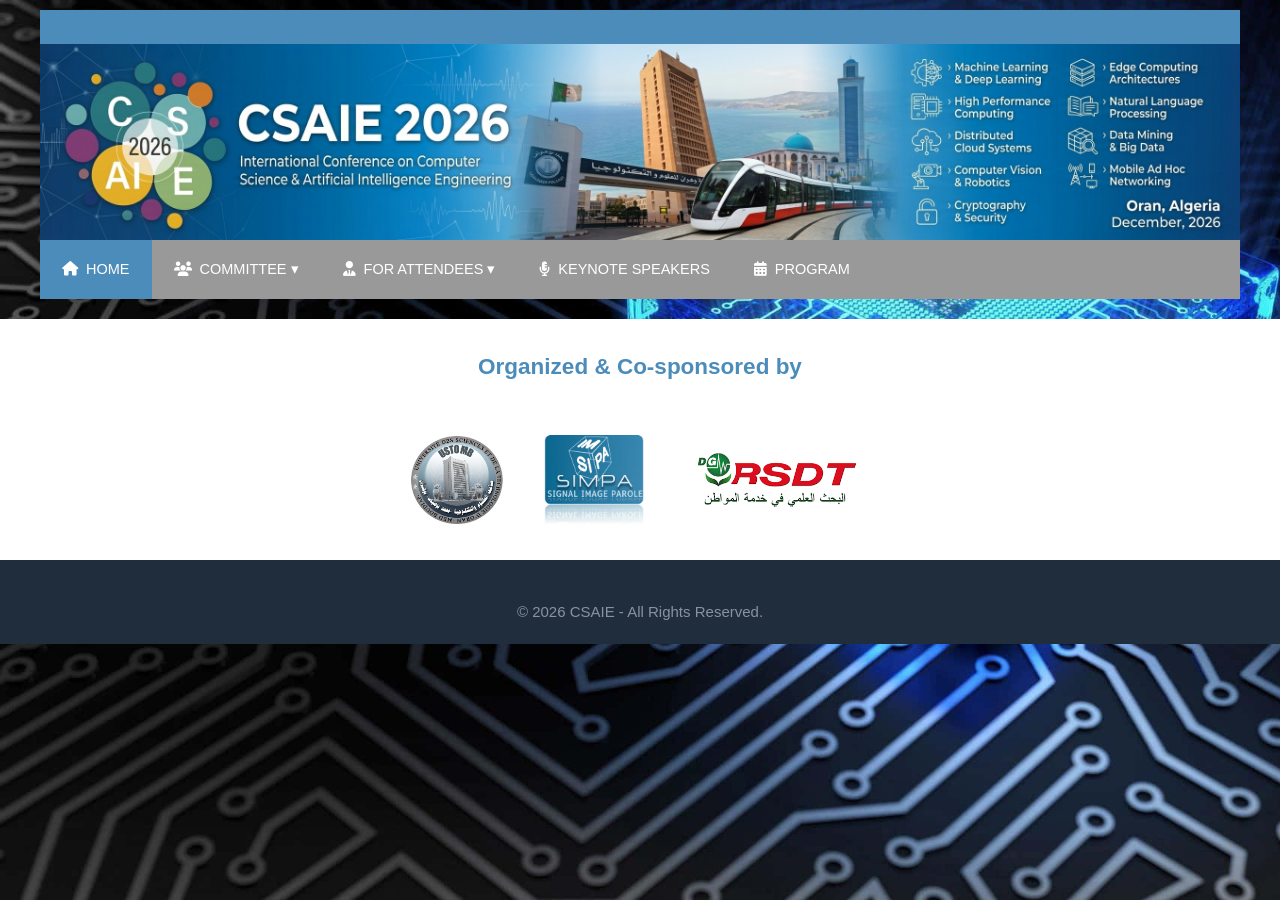
<file: index.html>
<!doctype html>
<html lang="en-gb" dir="ltr">
  <head>
    <meta charset="utf-8" />
    <meta http-equiv="X-UA-Compatible" content="IE=edge" />
    <meta name="viewport" content="width=device-width, initial-scale=1" />
    <title>Welcome to CSAIE 2026 >> Oran, Algeria</title>
    <link
      rel="stylesheet"
      href="https://cdnjs.cloudflare.com/ajax/libs/font-awesome/6.4.0/css/all.min.css"
    />
    <link rel="stylesheet" href="styles.css" />
  </head>

  <body>
    <header id="tm-header" class="tm-block-header">
      <div class="header-logo-area uk-container">
        <div class="logo_turquoise">
          <div class="marquee-wrapper uk-container">
            <div class="marquee-style">
              <div class="marquee-content">
                CSAIE'26 – International Conference on Computer Science and
                Artificial Intelligence Engineering, Oran, Algeria, 14-16
                December 2026.
              </div>
            </div>
          </div>
        </div>
        <div class="header-banner">
          <img
            src="ban3.png"
            alt="CSAIE 2026 Banner"
            class="header-logo-image"
          />
        </div>

        <nav class="tm-navbar-wrapper">
          <div class="uk-navbar">
            <button
              class="menu-toggle"
              aria-label="Toggle navigation"
              aria-expanded="false"
            >
              <span class="bar"></span>
              <span class="bar"></span>
              <span class="bar"></span>
            </button>

            <div class="nav-container uk-flex uk-flex-center">
              <ul class="uk-navbar-nav">
                <li class="uk-active">
                  <a href="#" class="nav-trigger" data-target="home">
                    <i class="fa-solid fa-house menu-icon"></i>Home
                  </a>
                </li>

                <li class="uk-parent">
                  <a href="#" class="dropdown-trigger">
                    <i class="fa-solid fa-users menu-icon"></i>Committee ▾
                  </a>
                  <div class="uk-dropdown-navbar">
                    <ul class="uk-nav-navbar">
                      <li>
                        <a
                          href="#"
                          class="nav-trigger"
                          data-target="org_committee"
                        >
                          Organizing Committee
                        </a>
                      </li>
                      <li>
                        <a
                          href="#"
                          class="nav-trigger"
                          data-target="prog_committee"
                        >
                          Program Committee
                        </a>
                      </li>
                    </ul>
                  </div>
                </li>

                <li class="uk-parent">
                  <a href="#" class="dropdown-trigger">
                    <i class="fa-solid fa-user-tie menu-icon"></i>For Attendees
                    ▾
                  </a>
                  <div class="uk-dropdown-navbar">
                    <ul class="uk-nav-navbar">
                      <li>
                        <a
                          href="#"
                          class="nav-trigger"
                          data-target="registration"
                        >
                          Registration
                        </a>
                      </li>
                      <li>
                        <a href="#" class="nav-trigger" data-target="attendees">
                          Practical Info
                        </a>
                      </li>
                      <li>
                        <a
                          href="#"
                          class="nav-trigger"
                          data-target="submission"
                        >
                          Submission
                        </a>
                      </li>
                      <li>
                        <a href="#" class="nav-trigger" data-target="contact">
                          Contact Us
                        </a>
                      </li>
                    </ul>
                  </div>
                </li>

                <li>
                  <a href="#" class="nav-trigger" data-target="speakers">
                    <i class="fa-solid fa-microphone-lines menu-icon"></i
                    >Keynote Speakers
                  </a>
                </li>

                <li>
                  <a href="#" class="nav-trigger" data-target="program">
                    <i class="fa-solid fa-calendar-days menu-icon"></i>Program
                  </a>
                </li>
              </ul>
            </div>
          </div>
        </nav>
      </div>
    </header>

    <main>
      <load ="/pages/welcom.html" />
      <load ="/pages/speakers.html" />
      <load ="/pages/sub.html" />
      <load ="/pages/org.html" />
      <load ="/pages/scientific.html" />
      <load ="/pages/scientific.html" />
      <load ="/pages/prog.html" />
      <load ="/pages/reg.html" />
      <load ="/pages/att.html" />
      <load ="/pages/contact.html" />
    </main>

    <div class="sponsor-images">
      <h2 class="text-align-center">Organized & Co-sponsored by</h2>
      <img src="usto_logo.jpg" alt="USTO-MB Logo" />
      <img src="simpa.png" alt="SIMPA Laboratory Logo" />
      <img src="dgrsdt.png" style="max-height: 70px" alt="DGRSDT Logo" />
    </div>

    <footer id="tm-footer" class="tm-block-footer">
      &copy; 2026 CSAIE - All Rights Reserved.
    </footer>

    <script type="module" src="scripts.js"></script>
  </body>
</html>
</file>
<file: styles.css>
/* ========================================================================
   Reconstructed UIkit, Responsive Layout & Hamburger Menu CSS
   ======================================================================== */

/* --- Core Resets & Base --- */
* {
  box-sizing: border-box;
}

body {
  font-family: "Helvetica Neue", Helvetica, Arial, sans-serif;
  font-size: 15px;
  line-height: 1.6;
  color: #444;
  background-color: #000000;
  background-image: url("back2.jpg");
  background-size: cover;
  background-attachment: fixed;
  margin: 0;
  padding: 0;
}

.content-box img {
  max-height: 300px;
}

a {
  color: #4c8cba;
  text-decoration: none;
  transition:
    color 0.2s,
    background-color 0.2s;
}

a:hover {
  color: #4c8cba;
}

p {
  margin-bottom: 20px;
  text-align: justify;
}

h1,
h2,
h4,
h5 {
  color: #222;
  font-weight: 400;
  margin: 0 0 15px 0;
}

h3 {
  color: #222;
  font-weight: 600;
  margin: 30px 0 0 0;
}

/* --- Layout Containers --- */
.uk-container {
  width: 100%;
  max-width: 1200px;
  margin: 0 auto;
  padding: 0 0;
}

.uk-flex {
  display: flex;
}

.uk-flex-center {
  justify-content: center;
}

/* --- Buttons --- */
.uk-button-primary {
  background-color: #51ad43;
  color: #ffffff;
  padding: 10px 25px;
  border: none;
  border-radius: 3px;
  font-size: 16px;
  cursor: pointer;
  text-transform: uppercase;
  font-weight: bold;
  display: inline-block;
}

.uk-button-primary:hover {
  background-color: #4c8cba;
  color: #fff;
  text-decoration: none;
}

/* --- Header & Marquee --- */
.tm-block-header {
  background: none;
  position: relative;
  width: 100%;
  max-width: 1200px;
  margin: 0 auto;
}

.logo_turquoise {
  background-color: #4c8cba;
  padding: 5px 0;
  text-align: center;
}

.marquee-wrapper {
  width: 100%;
  max-width: 1200px;
  margin: 0 auto;
}

.marquee-style {
  color: #fff;
  font-weight: bold;
  font-size: 15px;
  width: 95%;
  overflow: hidden;
  white-space: nowrap;
  margin: 0 auto;
}

.marquee-content {
  display: inline-block;
  padding-left: 100%;
  animation: marquee 25s linear infinite;
}

@keyframes marquee {
  0% {
    transform: translateX(0);
  }
  100% {
    transform: translateX(-100%);
  }
}

/* Header Logo Section (Fixing Mobile Height & Overflow) */
.header-logo-area {
  text-align: center;
  padding: 0;
  background-color: #4c8cba;
  margin: 10px auto 0 auto;
}

.header-banner {
  width: 100%;
  display: flex;
  align-items: center;
  justify-content: center;
  line-height: 0; /* Removes any text gap under the image */
}

.header-logo-image {
  width: 100%;
  height: auto; /* Ensures perfect aspect ratio scaling */
  display: block;
}

/* --- Navbar & Hamburger Navigation --- */
.tm-navbar-wrapper {
  background-color: #999999;
  position: sticky;
  top: 0;
  z-index: 1001; /* High index to stay above drawer */
  width: 100%;
}

.uk-navbar {
  display: flex;
  align-items: center; /* Center items vertically */
  min-height: 55px; /* Ensures background matches the toggle button height */
  width: 100%;
  position: relative;
}

.menu-toggle {
  display: none;
  flex-direction: column;
  justify-content: space-between;
  width: 30px;
  height: 21px;
  background: transparent;
  border: none;
  cursor: pointer;
  padding: 0;
  margin: 15px 20px 15px auto;
  z-index: 1002; /* Must be clickable over everything */
}

.menu-toggle .bar {
  width: 100%;
  height: 3px;
  background-color: #ffffff;
  transition: all 0.3s ease-in-out;
}

.uk-navbar-nav {
  list-style: none;
  padding: 0;
  margin: 0;
  display: flex;
  justify-content: center;
  flex-wrap: wrap;
  font-family:
    "Roboto Condensed", "Helvetica Neue", Helvetica, Arial, sans-serif;
  font-size: 14.5px;
  font-weight: 100;
}

.uk-navbar-nav > li {
  position: relative;
}

.uk-navbar-nav > li > a {
  display: block;
  padding: 18px 22px;
  color: #ffffff;
  text-transform: uppercase;
}

.uk-navbar-nav > li:hover > a,
.uk-navbar-nav > li.uk-active > a {
  background-color: #4c8cba;
  color: #ffffff;
}

/* Dropdowns Desktop Setup */
.uk-dropdown-navbar {
  display: none;
  position: absolute;
  top: 100%;
  left: 0;
  background-color: #999999;
  min-width: 260px;
  box-shadow: 0 4px 12px rgba(0, 0, 0, 0.15);
  padding: 10px 0;
  z-index: 1000;
}

.uk-navbar-nav > li:hover .uk-dropdown-navbar {
  display: block;
}

.uk-nav-navbar {
  list-style: none;
  padding: 0;
  margin: 0;
}

.uk-nav-navbar > li > a {
  display: block;
  padding: 10px 20px;
  color: #ffffff;
  font-size: 14px;
  text-align: left;
  transition: all 0.2s ease-in-out;
}

.uk-nav-navbar > li > a:hover {
  background-color: #777777;
  padding-left: 25px;
}

/* --- Slideshow / Hero Image --- */
.tm-slideshow-avanti {
  position: relative;
  min-height: auto;
  height: auto;
  overflow: hidden;
  display: flex;
  align-items: flex-start;
  /* Follows width of uk-container strictly */
  width: 100%;
}

.uk-overlay-panel {
  background: rgba(76, 140, 186, 0.6);
  padding: 30px;
  color: #fff;
  width: 100%;
}

.uk-overlay-panel h3 {
  color: #fff;
  font-size: 28px;
  font-weight: bold;
}

.uk-overlay-panel p {
  color: #eee;
  font-size: 16px;
}

.menu-icon {
  margin-right: 8px;
}

/* --- Content Blocks --- */
.page-view {
  display: none;
  padding: 0;
  animation: fadeEffect 0.5s ease-out;
}

.page-view.active {
  display: block;
}

@keyframes fadeEffect {
  from {
    opacity: 0;
    transform: translateY(10px);
  }
  to {
    opacity: 1;
    transform: translateY(0);
  }
}

.content-box {
  background: #fff;
  padding: 30px;
  box-shadow: 0 0 15px rgba(0, 0, 0, 0.05);
  border: 1px solid #eaeaea;
  margin-top: 20px;
  margin-bottom: 20px;
}

.img-link {
  display: block;
  margin: 15px 0;
  text-align: center;
}

.responsive-img {
  max-width: 100%;
  height: auto;
  display: inline-block;
}

.text-align-center {
  text-align: center;
  color: #4c8cba;
  font-weight: bold;
}

/* --- Responsive Table Optimization --- */
table {
  width: 100%;
  border-collapse: collapse;
  margin: 25px 0;
}

table td,
table th {
  padding: 12px;
  border: 1px solid #ddd;
  vertical-align: top;
}

table tr:nth-child(even) {
  background-color: #f9f9f9;
}

table strong {
  color: #1f2d3d;
}

ul.table-list {
  margin: 0;
  padding-left: 15px;
}

ul.table-list li {
  margin-bottom: 5px;
}

/* --- Bottom Block A (Green Track Module) --- */
.tm-block-bottom-a {
  background-color: #51ad43;
  color: #ffffff;
  padding: 50px 0;
  margin-top: 30px;
}

.tm-block-bottom-a h1 {
  color: #ffffff;
  text-align: center;
  margin-bottom: 30px;
}

.tm-block-bottom-a table td {
  border: none;
  padding: 15px;
  color: #fff;
}

.tm-block-bottom-a table tr:nth-child(even) {
  background-color: transparent;
}

.tm-block-bottom-a table strong {
  color: #fff;
  font-size: 16px;
  font-weight: bold;
}

/* Track table initial structures */
.responsive-table.tracks-table td {
  width: 33.33%;
}

/* --- Footer & Sponsors --- */
.tm-block-footer {
  background-color: #1f2d3d;
  color: #8892a0;
  padding: 40px 0 20px 0;
  text-align: center;
}

.tm-block-footer strong {
  color: #ffffff;
}

.sponsor-images {
  display: flex;
  justify-content: center;
  align-items: center;
  flex-wrap: wrap;
  gap: 30px;
  background: #fff;
  padding: 30px;
  margin-top: 20px;
}

.sponsor-images h2 {
  width: 100%;
  text-align: center;
}

.sponsor-images img {
  max-height: 100px;
  max-width: 100%;
  background: #fff;
  padding: 5px;
  object-fit: contain;
}

/* --- Global Helpers --- */
.mt-10 {
  margin-top: 10px;
}
.bg-f1 {
  background: #f1f1f1;
}
.text-16 {
  font-size: 16px;
}
.text-blue {
  color: #4c8cba;
}
.font-w-300 {
  font-weight: 300;
}

/* ========================================================================
   Responsive Media Queries (Screen Adaptation)
   ======================================================================== */

@media (max-width: 900px) {
  /* Dynamic Grid Changes for Structural Tables */
  .responsive-table,
  .responsive-table thead,
  .responsive-table tbody,
  .responsive-table th,
  .responsive-table td,
  .responsive-table tr {
    display: block;
    width: 100% !important;
  }

  .responsive-table tr {
    margin-bottom: 15px;
    border-bottom: 1px solid #ddd;
  }

  .responsive-table td {
    border: none;
    position: relative;
    padding-left: 15px;
  }

  /* Keep the desktop table headers hidden on mobile */
  .track-headers {
    display: none !important;
  }

  /* 1. Base styling to make the mobile track titles look like beautiful header blocks */
  .responsive-table.tracks-table tr:nth-child(2) td::before {
    display: block;
    font-size: 18px;
    font-weight: bold;
    color: #51ad43; /* Green text to match your theme */
    background-color: #ffffff; /* Solid white background */
    padding: 12px 15px;
    /* Negative margin pulls the white box to the very edges of the table cell */
    margin: -20px -15px 20px -15px;
    text-align: center;
    box-shadow: 0 4px 6px rgba(0, 0, 0, 0.1); /* Soft drop shadow */
  }

  /* 2. The actual text content for each track */
  .responsive-table.tracks-table tr:nth-child(2) td:nth-child(1)::before {
    content: "Track 1: Artificial Intelligence";
  }

  .responsive-table.tracks-table tr:nth-child(2) td:nth-child(2)::before {
    content: "Track 2: Data Science & Engineering";
  }

  .responsive-table.tracks-table tr:nth-child(2) td:nth-child(3)::before {
    content: "Track 3: Networks & Distributed Systems";
  }

  .responsive-table.tracks-table td {
    border-bottom: 1px solid rgba(255, 255, 255, 0.2);
    padding: 20px 15px;
  }

  /* Hamburger transform animation to 'X' when active */
  .menu-toggle {
    display: flex;
  }

  .menu-toggle.is-active .bar:nth-child(1) {
    transform: translateY(9px) rotate(45deg);
  }
  .menu-toggle.is-active .bar:nth-child(2) {
    opacity: 0;
  }
  .menu-toggle.is-active .bar:nth-child(3) {
    transform: translateY(-9px) rotate(-45deg);
  }

  /* Animated Mobile Drawer setup */
  .nav-container {
    position: fixed;
    top: 55px; /* Starts directly below navbar height */
    left: -100%; /* Drawer hidden to the left initially */
    width: 280px;
    height: calc(100vh - 55px);
    background-color: #555555;
    box-shadow: 2px 0 10px rgba(0, 0, 0, 0.5);
    transition: left 0.35s ease-in-out;
    z-index: 1000;
    display: block;
    overflow-y: auto;
  }

  .nav-container.is-open {
    left: 0; /* Slides in Drawer completely */
  }

  .uk-navbar-nav {
    flex-direction: column;
    width: 100%;
  }

  .uk-navbar-nav > li {
    width: 100%;
    border-bottom: 1px solid #444;
  }

  .uk-navbar-nav > li > a {
    padding: 15px 20px;
    text-align: left;
  }

  /* Dropdown setups on Mobile Viewports */
  .uk-dropdown-navbar {
    position: static;
    display: none;
    width: 100%;
    box-shadow: none;
    background-color: #444;
    padding: 0;
  }

  .uk-dropdown-navbar.is-visible {
    display: block;
  }

  .uk-nav-navbar > li > a {
    padding: 12px 30px;
  }

  /* General Element Tuning for Smaller Layouts */
  .tm-slideshow-avanti {
    min-height: 250px;
    margin-top: 0;
  }

  .uk-overlay-panel {
    padding: 20px;
    text-align: center;
  }

  .uk-overlay-panel h3 {
    font-size: 22px;
  }

  .content-box {
    padding: 15px;
  }
}
</file>
